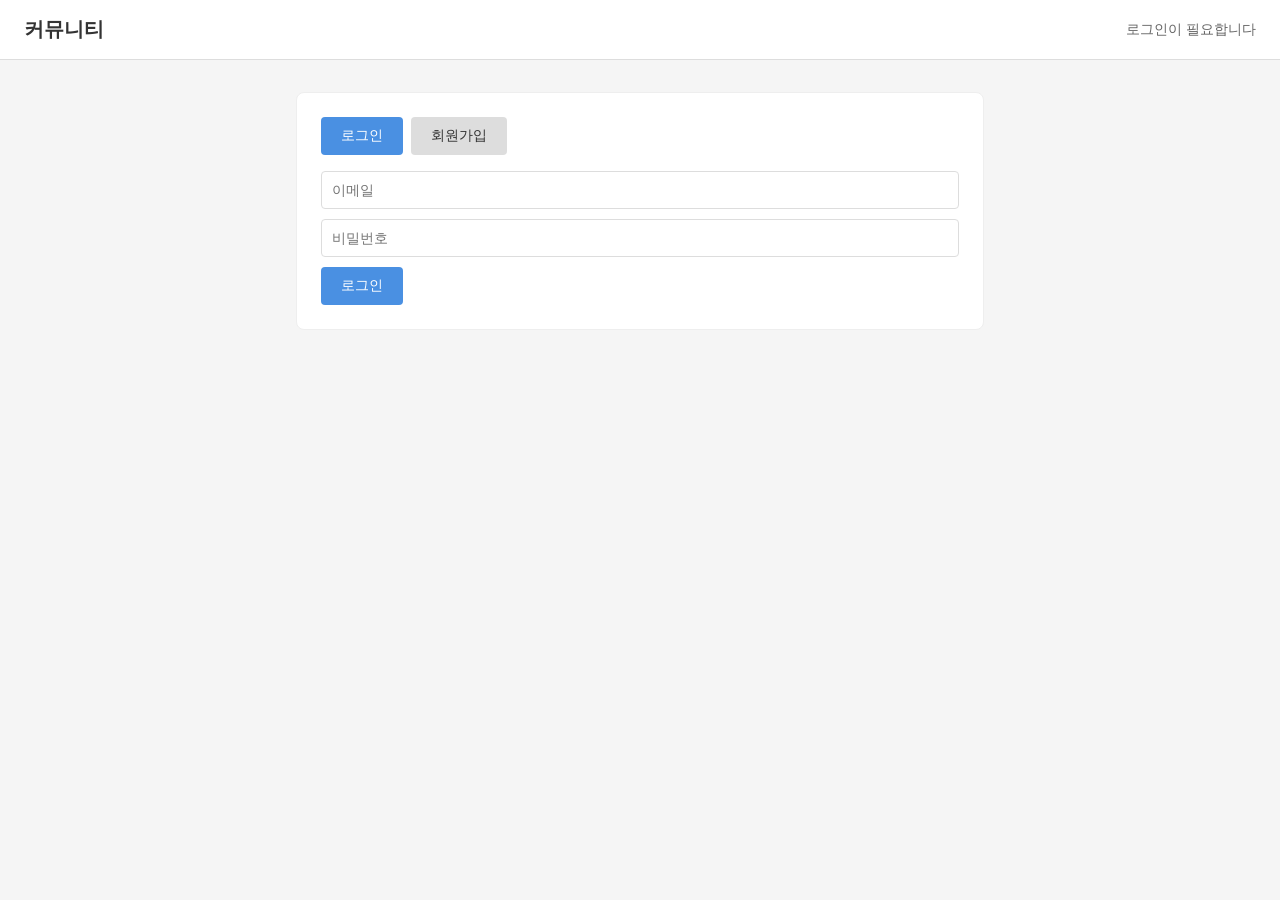
<file: 02_FastAPI/index.html>
<!DOCTYPE html>
<html lang="ko">
<head>
  <meta charset="UTF-8">
  <title>커뮤니티</title>
  <style>
    * { box-sizing: border-box; margin: 0; padding: 0; }
    body { font-family: sans-serif; background: #f5f5f5; color: #333; }

    header {
      background: #fff;
      padding: 16px 24px;
      border-bottom: 1px solid #ddd;
      display: flex;
      justify-content: space-between;
      align-items: center;
    }
    header h1 { font-size: 20px; cursor: pointer; }
    #user-info { font-size: 14px; color: #666; }
    #logout-btn {
      margin-left: 12px;
      padding: 4px 10px;
      background: #ff4d4f;
      color: #fff;
      border: none;
      border-radius: 4px;
      cursor: pointer;
    }

    .container { max-width: 720px; margin: 32px auto; padding: 0 16px; }

    .card {
      background: #fff;
      border-radius: 8px;
      padding: 24px;
      margin-bottom: 16px;
      border: 1px solid #eee;
    }

    h2 { margin-bottom: 16px; font-size: 18px; }

    input, textarea {
      width: 100%;
      padding: 10px;
      border: 1px solid #ddd;
      border-radius: 4px;
      margin-bottom: 10px;
      font-size: 14px;
    }
    textarea { height: 80px; resize: vertical; }

    button {
      padding: 10px 20px;
      background: #4a90e2;
      color: #fff;
      border: none;
      border-radius: 4px;
      cursor: pointer;
      font-size: 14px;
    }
    button:hover { background: #357abd; }

    .tab { display: flex; gap: 8px; margin-bottom: 16px; }
    .tab button { background: #ddd; color: #333; }
    .tab button.active { background: #4a90e2; color: #fff; }

    .post-item {
      padding: 16px;
      border-bottom: 1px solid #eee;
      cursor: pointer;
    }
    .post-item:hover { background: #f9f9f9; }
    .post-item h3 { margin-bottom: 4px; }
    .post-meta { font-size: 12px; color: #999; }

    .comment-item {
      padding: 10px 0;
      border-bottom: 1px solid #eee;
      display: flex;
      justify-content: space-between;
      align-items: center;
    }
    .delete-btn {
      padding: 4px 10px;
      background: #ff4d4f;
      font-size: 12px;
    }

    .like-section {
      display: flex;
      align-items: center;
      gap: 12px;
      margin: 16px 0;
    }
    .like-btn { background: #ff7875; }
    .like-btn.liked { background: #ff4d4f; }

    .back-btn { background: #888; margin-bottom: 16px; }
    .error { color: #ff4d4f; font-size: 13px; margin-top: 4px; }
    .hidden { display: none; }
  </style>
</head>
<body>

<header>
  <h1 onclick="showPage('posts')">커뮤니티</h1>
  <div id="user-info">로그인이 필요합니다</div>
</header>

<div class="container">

  <!-- 인증 페이지 -->
  <div id="auth-page">
    <div class="card">
      <div class="tab">
        <button class="active" onclick="switchTab('login')">로그인</button>
        <button onclick="switchTab('signup')">회원가입</button>
      </div>

      <div id="login-form">
        <input id="login-email" type="email" placeholder="이메일">
        <input id="login-password" type="password" placeholder="비밀번호">
        <button onclick="login()">로그인</button>
      </div>

      <div id="signup-form" class="hidden">
        <input id="signup-email" type="email" placeholder="이메일">
        <input id="signup-password" type="password" placeholder="비밀번호">
        <input id="signup-confirm" type="password" placeholder="비밀번호 확인">
        <input id="signup-nickname" placeholder="닉네임">
        <button onclick="signup()">회원가입</button>
      </div>
    </div>
  </div>

  <!-- 게시글 목록 페이지 -->
  <div id="posts-page" class="hidden">
    <div class="card">
      <h2>게시글 작성</h2>
      <input id="post-title" placeholder="제목">
      <textarea id="post-content" placeholder="내용"></textarea>
      <button onclick="createPost()">작성하기</button>
    </div>
    <div class="card">
      <h2>게시글 목록</h2>
      <div id="post-list"></div>
    </div>
  </div>

  <!-- 게시글 상세 페이지 -->
  <div id="detail-page" class="hidden">
    <button class="back-btn" onclick="showPage('posts')">← 목록으로</button>
    <div class="card">
      <h2 id="detail-title"></h2>
      <p id="detail-content" style="margin: 12px 0; line-height: 1.6;"></p>
      <p class="post-meta" id="detail-meta"></p>
      <div class="like-section">
        <button class="like-btn" id="add-like-btn" onclick="addLike()">♥ 좋아요</button>
        <button class="like-btn liked" id="remove-like-btn" onclick="removeLike()" style="display:none">♥ 좋아요 취소</button>
        <span id="like-count">0명이 좋아요</span>
      </div>
      <button class="delete-btn" onclick="deletePost()" style="background:#ff4d4f;">게시글 삭제</button>
      <button type="button" onclick="summarizePost()" style="margin-top:8px;">✦ 게시글 요약</button>
      <p id="post-summary" style="margin-top:10px; padding:10px; background:#f5f5f5; border-radius:6px; display:none; line-height:1.6;"></p>
    </div>
    <div class="card">
      <h2>댓글</h2>
      <div id="comment-list"></div>
      <button type="button" onclick="summarizeComments()" style="margin-top:8px;">✦ 댓글 요약</button>
      <p id="comment-summary" style="margin-top:10px; padding:10px; background:#f5f5f5; border-radius:6px; display:none; line-height:1.6;"></p>
      <div style="margin-top: 16px;">
        <textarea id="comment-content" placeholder="댓글을 입력하세요"></textarea>
        <div id="comment-status" style="font-size:12px; color:#ff4d4f; margin:4px 0;"></div>
        <button type="button" onclick="submitComment()">댓글 작성</button>
      </div>
    </div>
  </div>

</div>

<script>
  const API = '';
  let currentUser = null;
  let currentPostId = null;
  let isLiked = false;

  // 페이지 전환
  function showPage(page) {
    document.getElementById('auth-page').classList.add('hidden');
    document.getElementById('posts-page').classList.add('hidden');
    document.getElementById('detail-page').classList.add('hidden');

    if (page === 'auth') document.getElementById('auth-page').classList.remove('hidden');
    if (page === 'posts') {
      document.getElementById('posts-page').classList.remove('hidden');
      loadPosts();
    }
    if (page === 'detail') document.getElementById('detail-page').classList.remove('hidden');
  }

  // 탭 전환
  function switchTab(tab) {
    const buttons = document.querySelectorAll('.tab button');
    buttons[0].classList.toggle('active', tab === 'login');
    buttons[1].classList.toggle('active', tab === 'signup');
    document.getElementById('login-form').classList.toggle('hidden', tab !== 'login');
    document.getElementById('signup-form').classList.toggle('hidden', tab !== 'signup');
    document.getElementById('login-email').value = '';
    document.getElementById('login-password').value = '';
    document.getElementById('signup-email').value = '';
    document.getElementById('signup-password').value = '';
    document.getElementById('signup-confirm').value = '';
    document.getElementById('signup-nickname').value = '';
  }

  // 회원가입
  async function signup() {
    const res = await fetch(`${API}/users`, {
      method: 'POST',
      headers: { 'Content-Type': 'application/json' },
      body: JSON.stringify({
        email: document.getElementById('signup-email').value,
        password: document.getElementById('signup-password').value,
        password_confirm: document.getElementById('signup-confirm').value,
        nickname: document.getElementById('signup-nickname').value,
      })
    });
    const data = await res.json();
    if (res.ok) {
      alert('회원가입 성공! 로그인해주세요.');
      switchTab('login');
    } else {
      alert(data.detail);
    }
  }

  // 로그인
  async function login() {
    const res = await fetch(`${API}/users/login`, {
      method: 'POST',
      headers: { 'Content-Type': 'application/json' },
      body: JSON.stringify({
        email: document.getElementById('login-email').value,
        password: document.getElementById('login-password').value,
      })
    });
    const data = await res.json();
    if (res.ok) {
      currentUser = data.user;
      document.getElementById('user-info').innerHTML =
        `${currentUser.nickname} <button id="logout-btn" onclick="logout()">로그아웃</button>`;
      showPage('posts');
    } else {
      alert(data.detail);
    }
  }

  // 로그아웃
  function logout() {
    currentUser = null;
    document.getElementById('user-info').textContent = '로그인이 필요합니다';
    document.getElementById('login-email').value = '';
    document.getElementById('login-password').value = '';
    document.getElementById('signup-email').value = '';
    document.getElementById('signup-password').value = '';
    document.getElementById('signup-confirm').value = '';
    document.getElementById('signup-nickname').value = '';
    showPage('auth');
  }

  // 게시글 목록
  async function loadPosts() {
    const res = await fetch(`${API}/posts`);
    const data = await res.json();
    const list = document.getElementById('post-list');
    if (data.data.length === 0) {
      list.innerHTML = '<p style="color:#999; padding:16px 0;">게시글이 없습니다.</p>';
      return;
    }
    list.innerHTML = data.data.map(post => `
      <div class="post-item" onclick="showDetail(${post.id})">
        <h3>${post.title}</h3>
        <p class="post-meta">${post.author ?? ''} · 조회수 ${post.views} · 좋아요 ${post.like_count ?? 0}</p>
      </div>
    `).join('');
  }

  // 게시글 작성
  async function createPost() {
    if (!currentUser) return alert('로그인이 필요합니다.');
    const res = await fetch(`${API}/posts`, {
      method: 'POST',
      headers: { 'Content-Type': 'application/json' },
      body: JSON.stringify({
        title: document.getElementById('post-title').value,
        content: document.getElementById('post-content').value,
        user_id: currentUser.id
      })
    });
    const data = await res.json();
    if (res.ok) {
      document.getElementById('post-title').value = '';
      document.getElementById('post-content').value = '';
      loadPosts();
    } else {
      alert(data.detail);
    }
  }

  // 게시글 상세
  async function showDetail(postId) {
    currentPostId = postId;
    const res = await fetch(`${API}/posts/${postId}`);
    const data = await res.json();
    const post = data.data;

    document.getElementById('detail-title').textContent = post.title;
    document.getElementById('detail-content').textContent = post.content;
    document.getElementById('detail-meta').textContent = `${post.author ?? ''} · 조회수 ${post.views}`;
    document.getElementById('comment-content').value = '';
    document.getElementById('comment-status').textContent = '';

    await loadComments(postId);
    await loadLikes(postId);
    showPage('detail');
  }

  // 게시글 삭제
  async function deletePost() {
    if (!confirm('게시글을 삭제할까요?')) return;
    const res = await fetch(`${API}/posts/${currentPostId}`, { method: 'DELETE' });
    if (res.ok) {
      showPage('posts');
    }
  }

  // 댓글 목록
  async function loadComments(postId) {
    const res = await fetch(`${API}/posts/${postId}/comments`);
    const data = await res.json();
    const list = document.getElementById('comment-list');
    if (data.data.length === 0) {
      list.innerHTML = '<p style="color:#999;">댓글이 없습니다.</p>';
      return;
    }
    list.innerHTML = data.data.map(c => `
      <div class="comment-item">
        <span>${c.content}</span>
        <button class="delete-btn" onclick="deleteComment(${c.id})">삭제</button>
      </div>
    `).join('');
  }

  // 댓글 작성
  async function submitComment() {
    console.log('[댓글] 함수 시작', { currentUser, currentPostId });
    const statusEl = document.getElementById('comment-status');
    if (statusEl) statusEl.textContent = '전송 중...';
    try {
      if (!currentUser) {
        console.log('[댓글] currentUser 없음');
        if (statusEl) statusEl.textContent = '로그인이 필요합니다.';
        return;
      }
      const content = document.getElementById('comment-content').value;
      console.log('[댓글] 요청 전송', { url: `/posts/${currentPostId}/comments`, content, user_id: currentUser.id });
      const res = await fetch(`${API}/posts/${currentPostId}/comments`, {
        method: 'POST',
        headers: { 'Content-Type': 'application/json' },
        body: JSON.stringify({ content, user_id: currentUser.id })
      });
      console.log('[댓글] 응답 status:', res.status);
      const data = await res.json();
      console.log('[댓글] 응답 data:', data);
      if (res.ok) {
        document.getElementById('comment-content').value = '';
        if (statusEl) statusEl.textContent = '';
        loadComments(currentPostId);
      } else {
        if (statusEl) statusEl.textContent = '오류: ' + data.detail;
      }
    } catch (e) {
      console.error('[댓글] 오류:', e);
      if (statusEl) statusEl.textContent = '연결 오류: ' + e.message;
    }
  }

  // 댓글 삭제
  async function deleteComment(commentId) {
    const res = await fetch(`${API}/posts/${currentPostId}/comments/${commentId}`, {
      method: 'DELETE'
    });
    if (res.ok) loadComments(currentPostId);
  }

  // 좋아요 로드
  async function loadLikes(postId) {
    const userParam = currentUser ? `?user_id=${currentUser.id}` : '';
    const res = await fetch(`${API}/posts/${postId}/likes${userParam}`);
    const data = await res.json();
    const count = data.count ?? 0;
    isLiked = data.is_liked ?? false;
    document.getElementById('like-count').textContent = `${count}명이 좋아요`;
    document.getElementById('add-like-btn').style.display = isLiked ? 'none' : '';
    document.getElementById('remove-like-btn').style.display = isLiked ? '' : 'none';
  }

  // 좋아요 추가
  async function addLike() {
    if (!currentUser) return alert('로그인이 필요합니다.');
    const res = await fetch(`${API}/posts/${currentPostId}/likes`, {
      method: 'POST',
      headers: { 'Content-Type': 'application/json' },
      body: JSON.stringify({ user_id: currentUser.id })
    });
    const data = await res.json();
    if (res.ok) {
      await loadLikes(currentPostId);
    } else {
      alert(data.detail);
    }
  }

  // 좋아요 취소
  async function removeLike() {
    if (!currentUser) return alert('로그인이 필요합니다.');
    const res = await fetch(`${API}/posts/${currentPostId}/likes?user_id=${currentUser.id}`, {
      method: 'DELETE'
    });
    const data = await res.json();
    if (res.ok) {
      await loadLikes(currentPostId);
    } else {
      alert(data.detail);
    }
  }

  async function summarizePost() {
    const summaryEl = document.getElementById('post-summary');
    summaryEl.style.display = 'block';
    summaryEl.textContent = '요약 중...';
    const res = await fetch(`${API}/posts/${currentPostId}/summary`);
    const data = await res.json();
    summaryEl.textContent = res.ok ? data.summary : '요약 실패: ' + data.detail;
  }

  async function summarizeComments() {
    const summaryEl = document.getElementById('comment-summary');
    summaryEl.style.display = 'block';
    summaryEl.textContent = '요약 중...';
    const res = await fetch(`${API}/posts/${currentPostId}/comments/summary`);
    const data = await res.json();
    summaryEl.textContent = res.ok ? data.summary : '요약 실패: ' + data.detail;
  }

  // 초기 화면
  showPage('auth');
</script>
</body>
</html>
</file>
